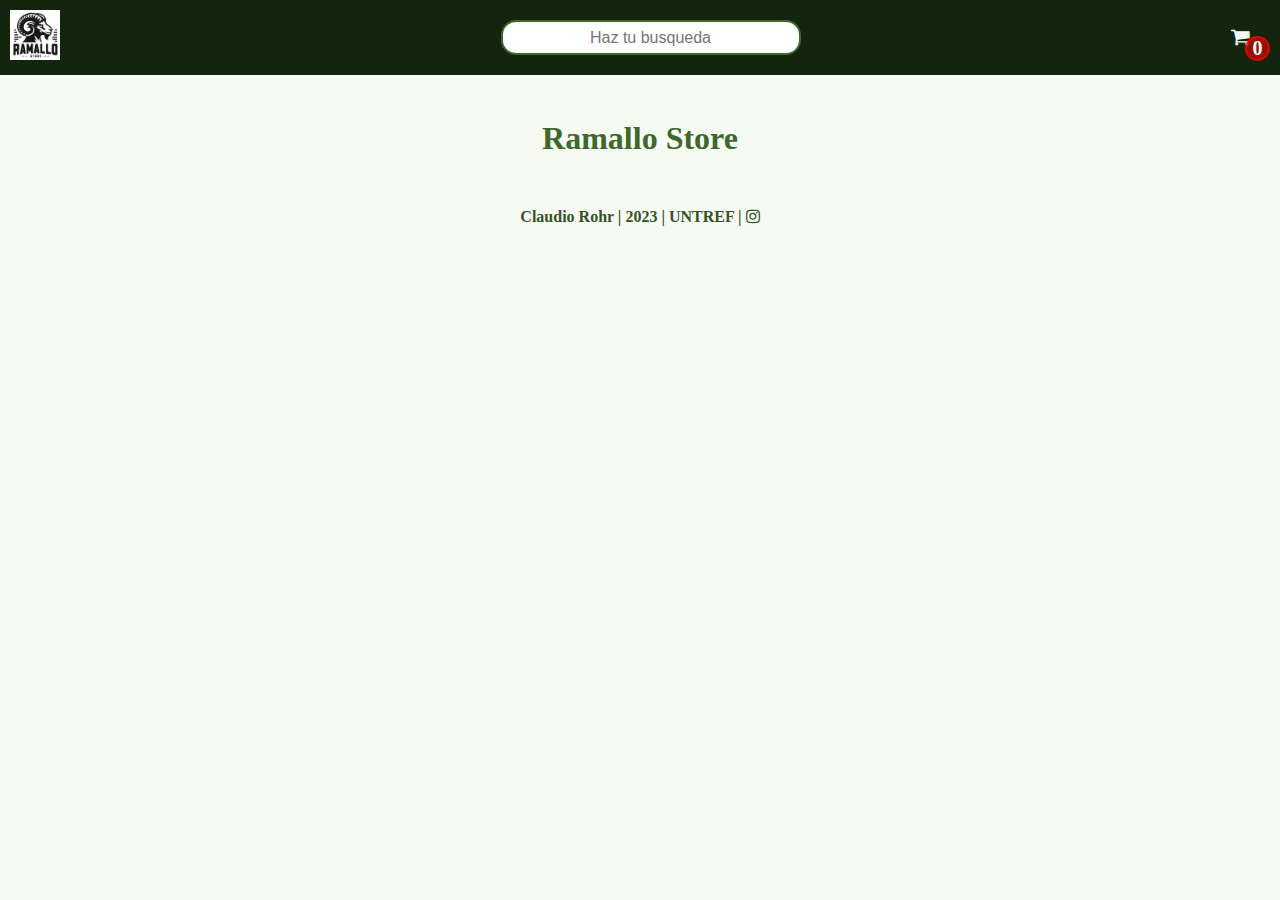
<file: index.html>
<!DOCTYPE html>
<html>

<head>
    <meta charset="UTF-8">
    <meta name="viewport" content="width=device-width, initial-scale=1.0">
    <meta name="description" content="Ramallo Store">
    <meta name="keywords" content="Tu tienda para comprar todo">
    <meta name="author" content="Claudio Rohr">
    <title>Ramallo Store</title>
    <link rel="stylesheet" href="./css/style.css">
    <link rel="stylesheet" href="https://cdnjs.cloudflare.com/ajax/libs/font-awesome/4.7.0/css/font-awesome.min.css">
    <script defer src="./js/index.js"></script>

</head>

<body>
    <header>
        <nav>
            <ul>
                <li><a href="index.html"><img id="logo" src="./img/logo.jpeg" alt="logo"></a></li>
                <li><input type="search" id="buscador" placeholder="Haz tu busqueda"></li>
                <li class="icono">
                    <a href="./pages/cart.html"><i class="fa fa-shopping-cart" aria-hidden="true"></i></a>
                    <div id="cart-value">

                    </div>
                </li>
            </ul>
        </nav>
    </header>
    <main>
        <h1>Ramallo Store</h1>
        <div id="product-list">
            <!-- lista de productos -->

        </div>
    </main>
    <footer>
        <strong>
            <p>Claudio Rohr | 2023 | UNTREF | <i class="fa fa-instagram" aria-hidden="true"></i></p>
        </strong>
    </footer>
</body>

</html>
</file>
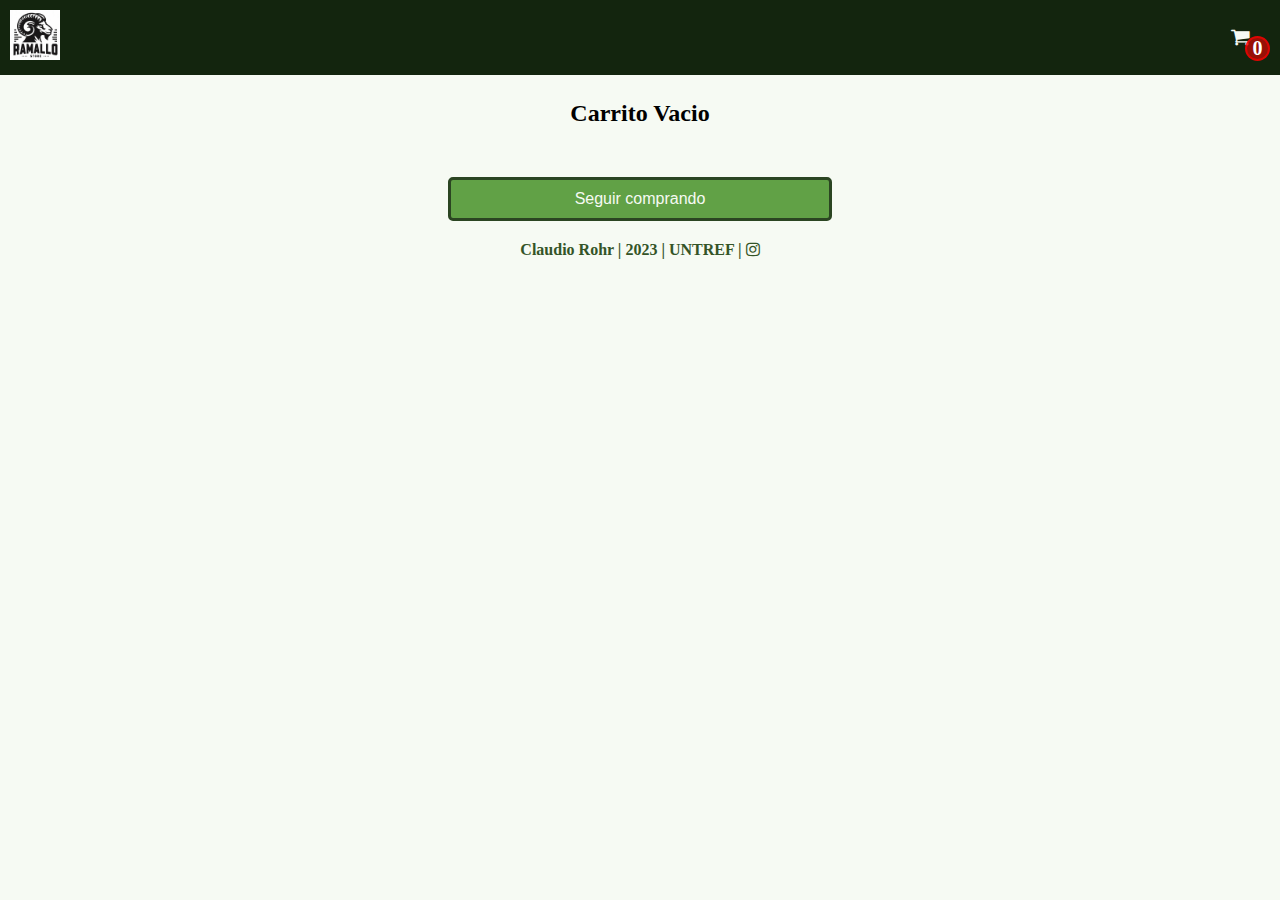
<file: pages/cart.html>
<!DOCTYPE html>
<html lang="en">

<head>
    <meta charset="UTF-8">
    <meta name="viewport" content="width=device-width, initial-scale=1.0">
    <meta name="description" content="Ramallo Store">
    <meta name="keywords" content="Tu tienda para comprar todo">
    <meta name="author" content="Claudio Rohr">
    <title>Carrito</title>
    <link rel="stylesheet" href="../css/cart.css">
    <link rel="stylesheet" href="../css/style.css">
    <script defer src="../js/cart.js"></script>
    <link rel="stylesheet" href="https://cdnjs.cloudflare.com/ajax/libs/font-awesome/4.7.0/css/font-awesome.min.css">
</head>

<body>
    <header>
        <nav>
            <ul>
                <li><a href="../index.html"><img id="logo" src="../img/logo.jpeg" alt="logo"></a></li>
                <div>
                    <li class="icono">
                        <a href="../pages/cart.html"><i class="fa fa-shopping-cart"  aria-hidden="true"></i></a>
                        <div id="cart-value">
                            
                        </div>
                    </li>
                </div>
            </ul>
        </nav>
    </header>
    <main>
        <div id="cart">
            <!-- lista de productos del carrito-->
        </div>
        <div id="total">

        </div>
    </main>
    <footer>
        <p>Claudio Rohr | 2023 | UNTREF | <i class="fa fa-instagram" aria-hidden="true"></i></p>
    </footer>
</body>

</html>
</file>
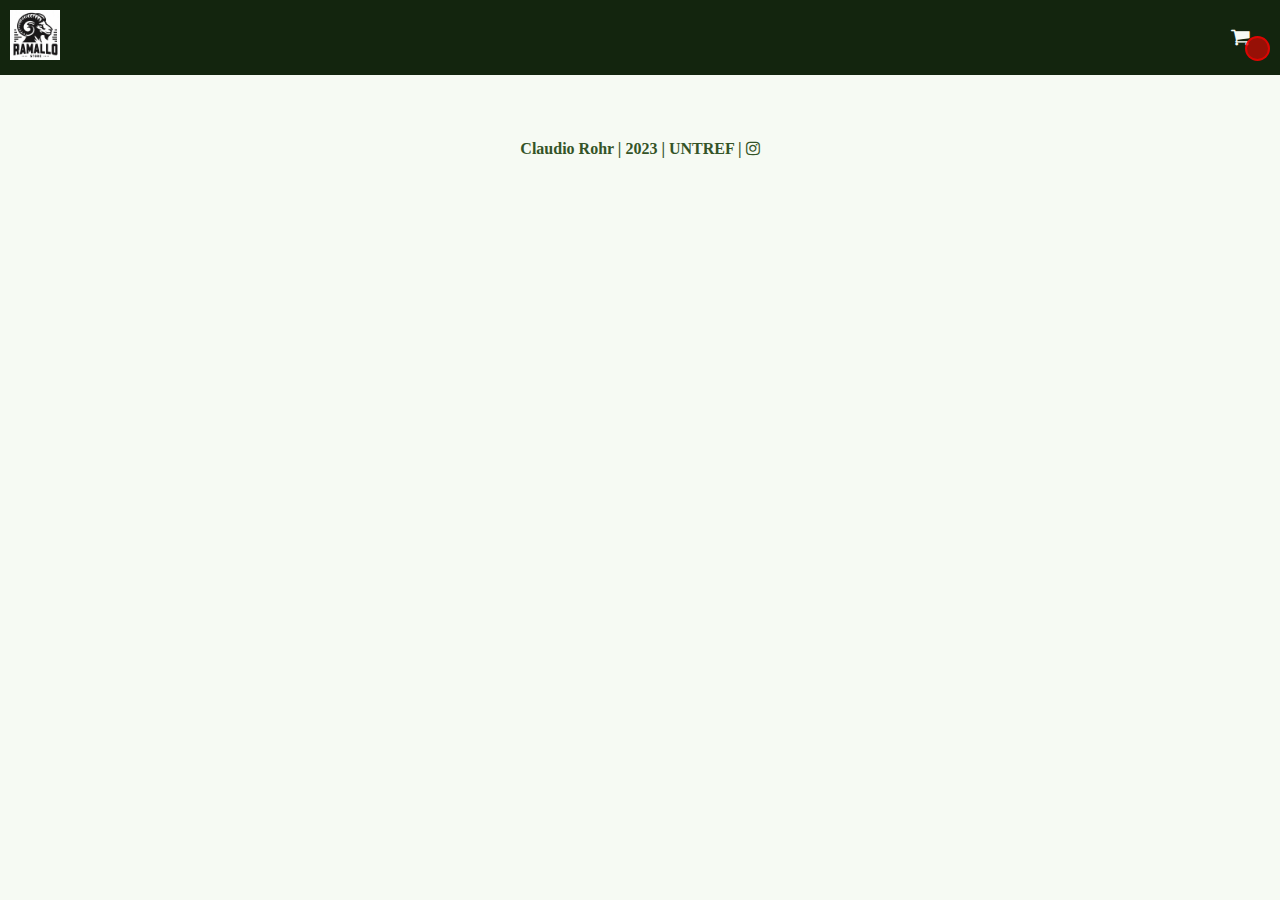
<file: pages/detail.html>
<!DOCTYPE html>
<html lang="en">
<head>
    <meta charset="UTF-8">
    <meta name="viewport" content="width=device-width, initial-scale=1.0">
    <meta name="description" content="Ramallo Store">
    <meta name="keywords" content="Tu tienda para comprar todo">
    <meta name="author" content="Claudio Rohr">
    <title>Detalle producto</title>
    <link rel="stylesheet" href="../css/style.css">
    <link rel="stylesheet" href="../css/detail.css">
    <link rel="stylesheet" href="https://cdnjs.cloudflare.com/ajax/libs/font-awesome/4.7.0/css/font-awesome.min.css">
    <script defer src="../js/detail.js"></script>

</head>
<body>
    <header>
        <nav>
            <ul>
                <li><a href="../index.html"><img id="logo" src="../img/logo.jpeg" alt="logo"></a></li>
                <div>
                    <li class="icono">
                        <a href="../pages/cart.html"><i class="fa fa-shopping-cart"  aria-hidden="true"></i></a>
                        <div id="cart-value">
                            
                        </div>
                    </li>
                </div>
            
            </ul>
        </nav>
    </header>
    <main>
        <div id="detail">

        </div>
    </main>
    <footer>
        <strong><p>Claudio Rohr | 2023 | UNTREF | <i class="fa fa-instagram" aria-hidden="true"></i></p></strong>
    </footer>    
</body>
</html>
</file>
<file: css/style.css>
:root{
    --mantis-50: #f6faf3;
    --mantis-100: #e9f5e3;
    --mantis-200: #d3eac8;
    --mantis-300: #afd89d;
    --mantis-400: #82bd69;
    --mantis-500: #61a146;
    --mantis-600: #4c8435;
    --mantis-700: #3d692c;
    --mantis-800: #345427;
    --mantis-900: #2b4522;
    --mantis-950: #13250e;
}

* {
    margin: 0;
    padding: 0;
    box-sizing: border-box;
}
#logo{
    width: 50px;
    margin-right: 10px;
    margin-bottom: 0px;
}
#logo:hover{
    transform: scale(1.04);
}
header{
    height: 100px;
}
header ul {
    display: flex;
    justify-content: space-between;
    align-items: center;
    background: var(--mantis-950);
    padding: 10px;
    
}
ul li {
    list-style: none;
    margin-right: 20px;
    font-size: 20px;
    font-weight: bold;
    cursor: pointer;
    color: var(--mantis-50);
}
header input{
    width: 300px;
    height: 35px;
    text-align: center;
    border-radius: 15px;
    border: 2px solid var(--mantis-700);
    padding: 5px;
    font-size: 16px;
    color: var(--mantis-900);
}
/*para sacar la x de los input de busqueda*/
/* clears the ‘X’ from Internet Explorer */
input[type=search]::-ms-clear { display: none; width : 0; height: 0; }
input[type=search]::-ms-reveal { display: none; width : 0; height: 0; }
/* clears the ‘X’ from Chrome */
input[type="search"]::-webkit-search-decoration,
input[type="search"]::-webkit-search-cancel-button,
input[type="search"]::-webkit-search-results-button,
input[type="search"]::-webkit-search-results-decoration { display: none; }

.icono{
    position: relative;
}
#cart-value{
    position: absolute;
    top: 10px;
    right: -20px;
    border:  2px solid rgba(255, 0, 0, 0.662);
    border-radius: 50%;
    background-color: rgba(255, 0, 0, 0.562);
    color: white; 
    width: 25px;
    height: 25px;
    line-height: 20px;
    text-align: center;
}
a:link, a:visited, a:active {
    text-decoration:none;
    color: var(--mantis-50);
}
body{
    background: var(--mantis-50);
}
h1  {
    color: var(--mantis-700);
    text-align: center;
    margin: 20px;
}

#product-list {
    display: flex;
    flex-wrap: wrap;
    justify-content: center;
    align-items: center;
    gap: 50px;
}

.card {
    border-radius: 5px;
    box-shadow: 0 2px 4px var(--mantis-950);
    width: 300px;
    height: 600px;
    display: flex;
    flex-direction: column;
    justify-content: space-evenly;
}
#product-list .card:hover{
    transform: scale(1.04);}
.card-img-top {
    display: block;
    width: 100%;
    height: 300px;
    object-fit: fill;
    padding: 5px;
}
.card-body {
    display: flex;
    flex-direction: column;
    justify-content: flex-start;
    align-items: center;
    padding: 20px;
}
.card-title {
    font-size: 20px;
    font-weight: bold;
    margin: 10px;
}	
.card-text {
    font-size: 16px;
    margin: 10px;
    color: var(--mantis-700);
}
.btn{
    width: 100%;
    background-color: var(--mantis-500);
    border: 3px solid var(--mantis-900);
    color: var(--mantis-50);
    padding: 10px 20px;
    text-align: center;
    text-decoration: none;
    font-size: 16px;
    cursor: pointer;
    border-radius: 5px;
}
.btn:hover{
    background-color: var(--mantis-700);
    color: var(--mantis-50);
    transform: scale(1.04);
}
footer p{
    text-align: center;
    margin: 20px;
    color: var(--mantis-800);
    font-weight: bold;
}
@media only screen and (min-width: 320px) and (max-width: 600px){
    #product-list{
        margin: 5%;
    }
    .card{
        width: 85vw;
        max-height: 70vh;
    }
    header input{
        width: 75%;
    }
    
}
@media screen and (min-width: 601px) and (max-width: 1280px){
    #product-list{
        margin: 2%;
    }
    .card{
        max-width: 40vw;
    }
    
}
</file>
<file: css/cart.css>
#cart{
    display: flex;
    flex-direction: column;
    justify-content: center;
    align-items: center;
}

.producto img{
    width: 10vw;
}
.producto{
    width: 100vw;
    display: flex;
    justify-content: center;
    align-items: center;
    margin-top: 25px;
}

.cart-info{
    width: 60vw;
    display: flex;
    justify-content: left;
    align-items: center;
}
.cart-info span{
    border: 4px solid red ;
    border-radius: 50%;
    background-color: rgba(255, 0, 0, 0.228);
    cursor: pointer;
    color: red;
}
h3, p {
    margin: 25px;
}
#total div{
    color: var(--mantis-700);
    margin: 20px;
    display: flex;
    justify-content: space-evenly;
    align-items: center;
}
#total  .btn-chico{
    color: var(--mantis-700);
    display: flex;
    justify-content: center;
    margin: auto;
}
#total h2{
    text-align: center;
    margin-bottom: 50px;
}
.btn-chico{
    max-width: 30vw;
    margin: 35vh;
   
}
.btn-finalizar, .btn-vaciar{
    max-width: 30vw;
    margin: 10px;
    background-color: var(--mantis-700);
    color: var(--mantis-50);
    border: 2px solid var(--mantis-700);
}
@media screen and (max-width: 768px) {
    .cart-image{
        width: 50vw;
    }
    .cart-info{
        width: 100vw;
        display: flex;
        flex-direction: column;
        justify-content: center;
        align-items: center;
    }
    .producto img{
       width: 50vw;
    }
    .producto{
        display: flex;
        flex-direction: column;
        justify-content: center;
        align-items: center;
        margin-top: 25px;
    }
  
}
</file>
<file: css/detail.css>
*{
    margin: 0;
    padding: 0;
    box-sizing: border-box;
}
.card-detail p{
    font-size: 20px;
    margin: 10px;
   
}
#detail{
    width: 90vw;
    display: flex;
    justify-content: center;
    align-items: center;
    margin: 20px auto;
}
.card{
    width: 50%;
    height: 50%;
    display: flex;
    flex-direction: column;
    justify-content: center;
    align-items: center;
}
.card-img-top{
    width: 60%;
    height: 60%;
    object-fit: fill;
    padding: 5px;
}
#description{
    text-transform: capitalize;
    text-align: justify;

}
.card-title{
    text-transform: uppercase;
    font-weight: bold;
    margin: 10px;
}
.card-cuantity{
    display: flex;
    justify-content: center;
    align-items: center;
    color: var(--mantis-700);
    background-color: var(--mantis-100);
}
.card-cuantity p{
    font-size: large;
    margin: 10px;
}
.card-detail{
    display: flex;
    flex-direction: column;
    justify-content: center;
    align-items: center;
}
#btn_back{
    margin: 10px;
}
footer p{
    text-align: center;
    margin: 20px;
}
@media only screen and (min-width: 320px) and (max-width: 600px){
    #detail{
        margin: 20px auto;
    }
    .card{
        width: 85vw;
        max-height: 70%;
    }
    
}
</file>
